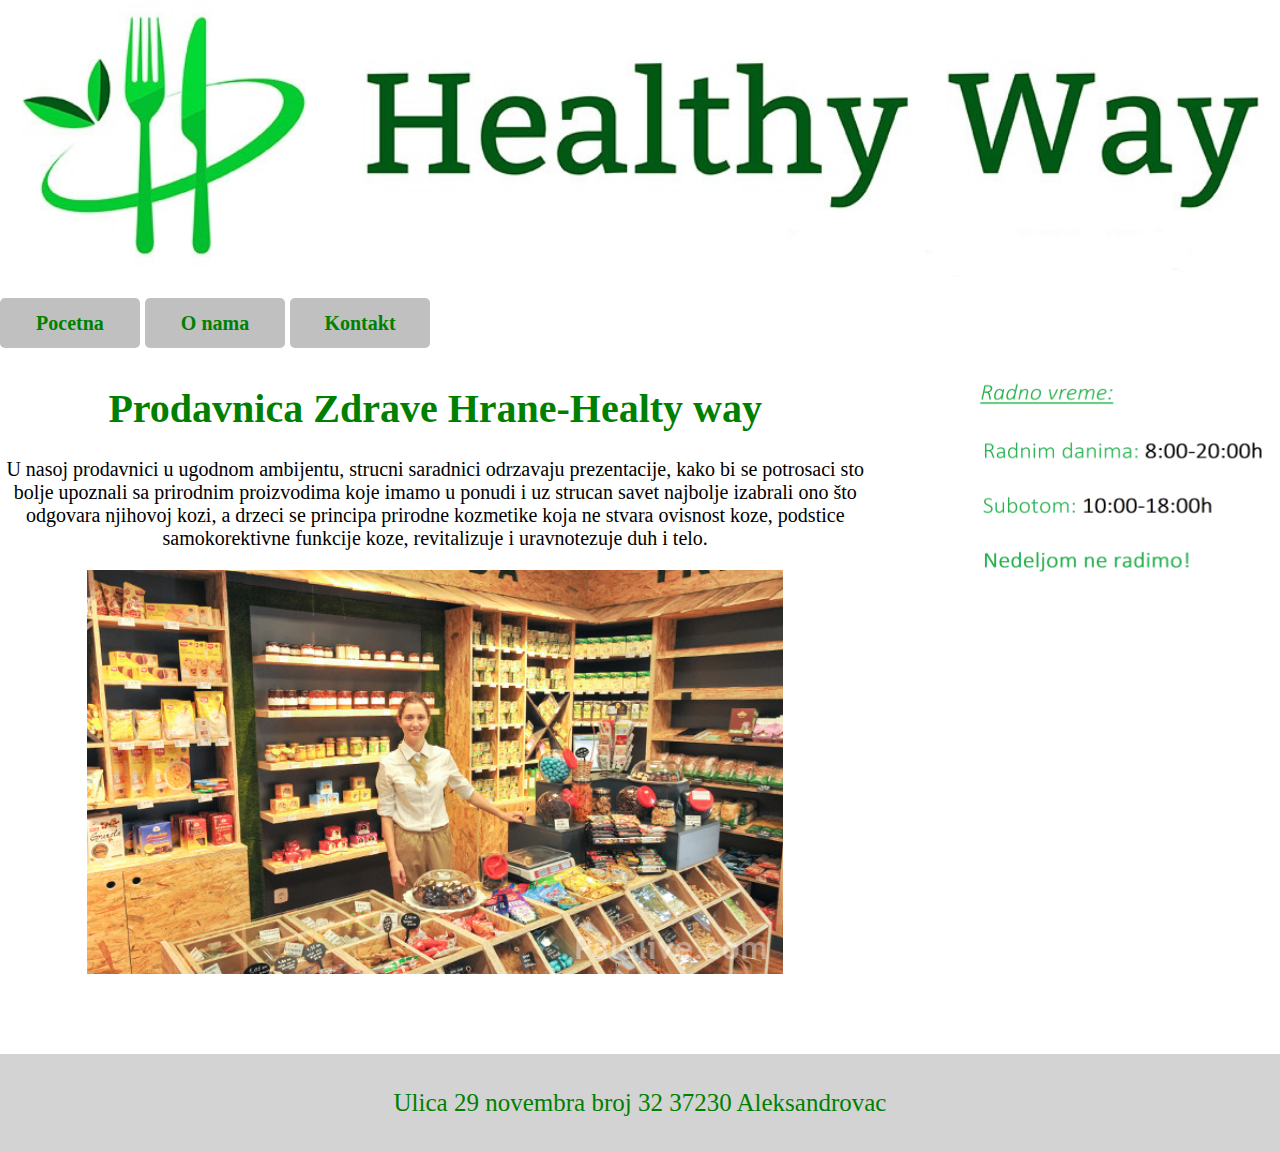
<file: Andrijana_Bogdanovic_IT/index.html>
<!DOCTYPE html>
<html>

<head>
	<meta charset="UTF-8">
	<meta name="viewport" content="width=device-width, initial-scale=1">
	<meta name="description" content="Zdrava hrana - HEALTHY WAY. Prodavnica postoji 5 godina i pravo je mesto za ljubitelje zdrave ishrane i zdravog zivota.">
	<meta name="keywords" content="zdrava, hrana, ishrana, prodavnica, Aleksandrovac, zitarice, cajevi, healthyWay, Zdrava hrana">
	<meta name="author" content="Andrijana Bogdanovic">
	<link rel="stylesheet" type="text/css" href="pr.css">
	<link rel="icon" href="ikonica.webp" type="image/x-icon" sizes="16x16" alt="Ikonica-favicon">
	<title>ZDRAVA HRANA-Prodavnica HEALTHY WAY-Aleksandrovac</title>
</head>

<body>
	<a href="https://www.andrijanabogdanovic.000webhost.com/" rel="nofollow"></a>
	<div class="header">
		<img id="healthyway" src="slikazahederjpg.jpg" alt="slikaZaHeder">
	</div>
	<label for="show-menu" class="show-menu">Prikazi meni</label>
	<input type="checkbox" id="show-menu" role="button">
	<ul id="menu">
		<li><a href="index.html">Pocetna </a>
		</li>
		<li><a href="onama.html">O nama</a>
		</li>
		<li><a href="kontakt.html">Kontakt</a>
		</li>
	</ul>
	<div class="row">
		<div class="levakolona">
			<div class="uredjenje">
				<h1>Prodavnica Zdrave Hrane-Healty way</h1>
				<p>U nasoj prodavnici u ugodnom ambijentu, strucni saradnici odrzavaju prezentacije, kako bi se potrosaci sto bolje upoznali sa prirodnim proizvodima koje imamo u ponudi i uz strucan savet najbolje izabrali ono što odgovara njihovoj kozi, a drzeci se principa prirodne kozmetike koja ne stvara ovisnost koze, podstice samokorektivne funkcije koze, revitalizuje i uravnotezuje duh i telo.</p>
				<img id="slikap" src="slikap.jpg" alt="slikaNaPocetnojStrani">
			</div>
		</div>
		<div class="desnakolona">
			<div class="uredjenje">
				<img id="rot2" src="animacija.png" alt="radnoVreme">
			</div>
		</div>
	</div>
	<div class="footer">
		<p id="adresa">Ulica 29 novembra broj 32 37230 Aleksandrovac</p>
	</div>
	<script src="https://account.snatchbot.me/script.js"></script><script>window.sntchChat.Init(97651)</script>
</body>

</html>
</file>
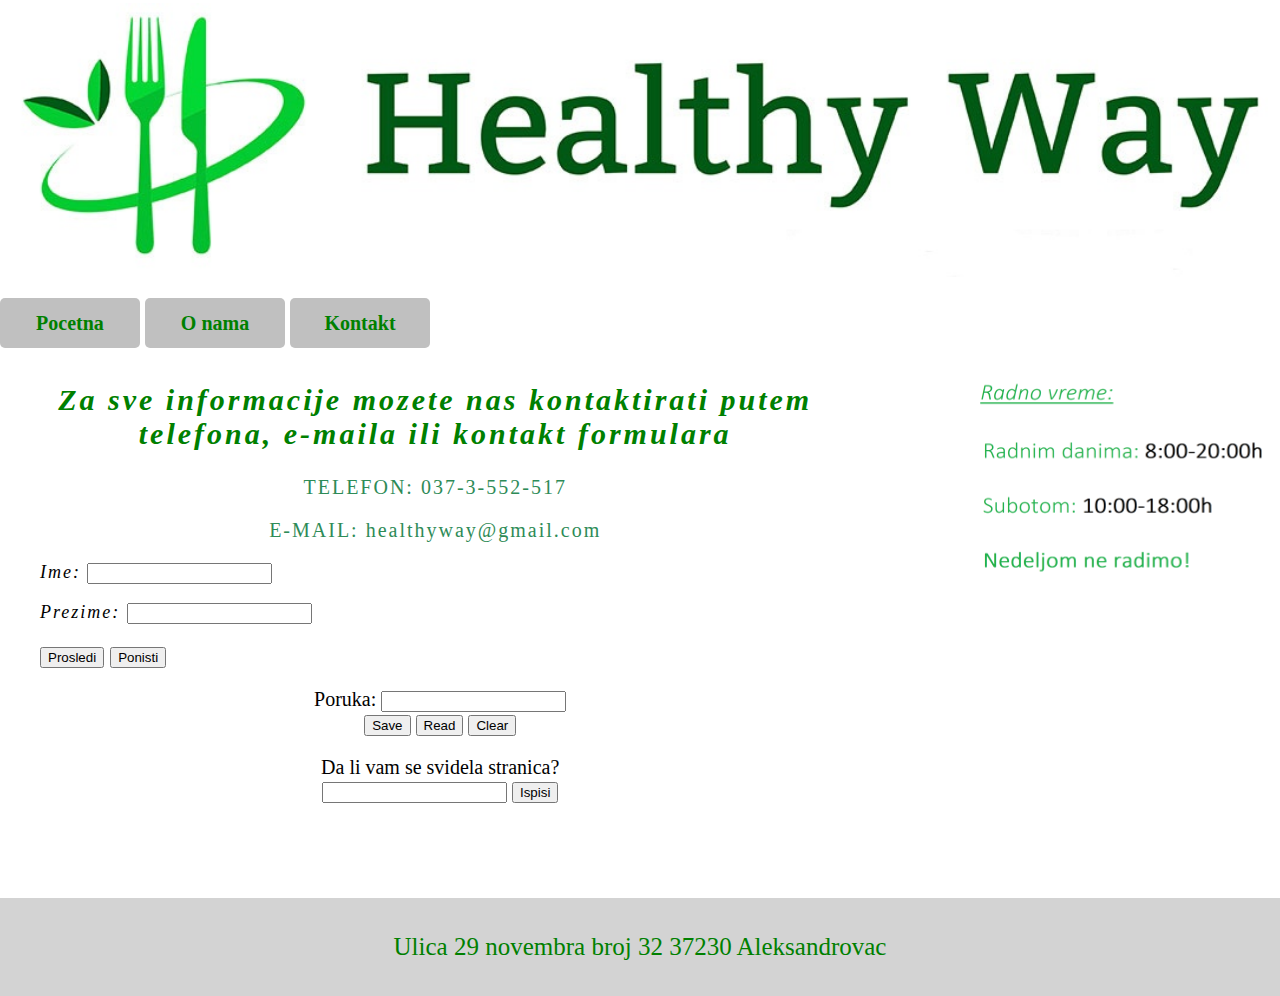
<file: Andrijana_Bogdanovic_IT/kontakt.html>
<!DOCTYPE html>
<html>

<head>
	<meta charset="UTF-8">
	<meta name="viewport" content="width=device-width, initial-scale=1">
	<meta name="description" content="Zdrava hrana - HEALTHY WAY. Prodavnica postoji 5 godina i pravo je mesto za ljubitelje zdrave ishrane i zdravog zivota.">
	<meta name="keywords" content="zdrava,hrana,ishrana,prodavnica,Aleksandrovac,zitarice,cajevi,semenke">
	<meta name="author" content="Andrijana Bogdanovic">
	<link rel="stylesheet" type="text/css" href="pr.css">
	<link rel="icon" href="ikonica.webp" type="image/x-icon" sizes="16x16" alt="Ikonica-favicon">
	<title>ZDRAVA HRANA-Prodavnica HEALTHY WAY-Aleksandrovac</title>
</head>

<body>
	<div class="header">
		<img id="healthyway" src="slikazahederjpg.jpg" alt="slikaZaHeder">
	</div>
	<label for="show-menu" class="show-menu">Prikazi meni</label>
	<input type="checkbox" id="show-menu" role="button">
	<ul id="menu">
		<li><a href="index.html">Pocetna </a>
		</li>
		<li><a href="onama.html">O nama</a>
		</li>
		<li><a href="kontakt.html">Kontakt</a>
		</li>
	</ul>
	<div class="row">
		<div class="levakolona">
			<div class="uredjenje">
				<h2 class="onamaH2">
						Za sve informacije mozete nas kontaktirati putem telefona, e-maila ili kontakt formulara
					</h2>
				<p class="kontakt1">TELEFON: 037-3-552-517</p>
				<p class="kontakt1">E-MAIL: healthyway@gmail.com</p>
				<div class="forme">
					<form name="obrazac">
						<p class="Kontakt">Ime:
							<input type="text" id="ime">
						</p>
						<p class="Kontakt">Prezime:
							<input type="text" id="prezime">
						</p>
						<p class="buttoni">
							<input type="button" value="Prosledi" onclick="validacija()">
							<input type="button" value="Ponisti">
						</p>
						<p class="kontakt">Poruka:
							<input type="text" id="field" class="polje">
							<br>
							<input type="button" value="Save" id="save">
							<input type="button" value="Read" id="read">
							<input type="button" value="Clear" id="clear">
							<p class="kontakt">Da li vam se svidela stranica?
								<br>
								<input type="text" id="nekiTekst">
								<button onclick="ocenaSajta()">Ispisi</button>
							</p>
					</form>
				</div>
			</div>
		</div>
		<div class="desnakolona">
			<div class="uredjenje">
				<img id="rot2" src="animacija.png" alt="slikaRadnoVreme">
			</div>
		</div>
	</div>
	<div class="footer">
		<p id="adresa">Ulica 29 novembra broj 32 37230 Aleksandrovac</p>
	</div>
	<script src="objekti.js"></script>
</body>

</html>
</file>
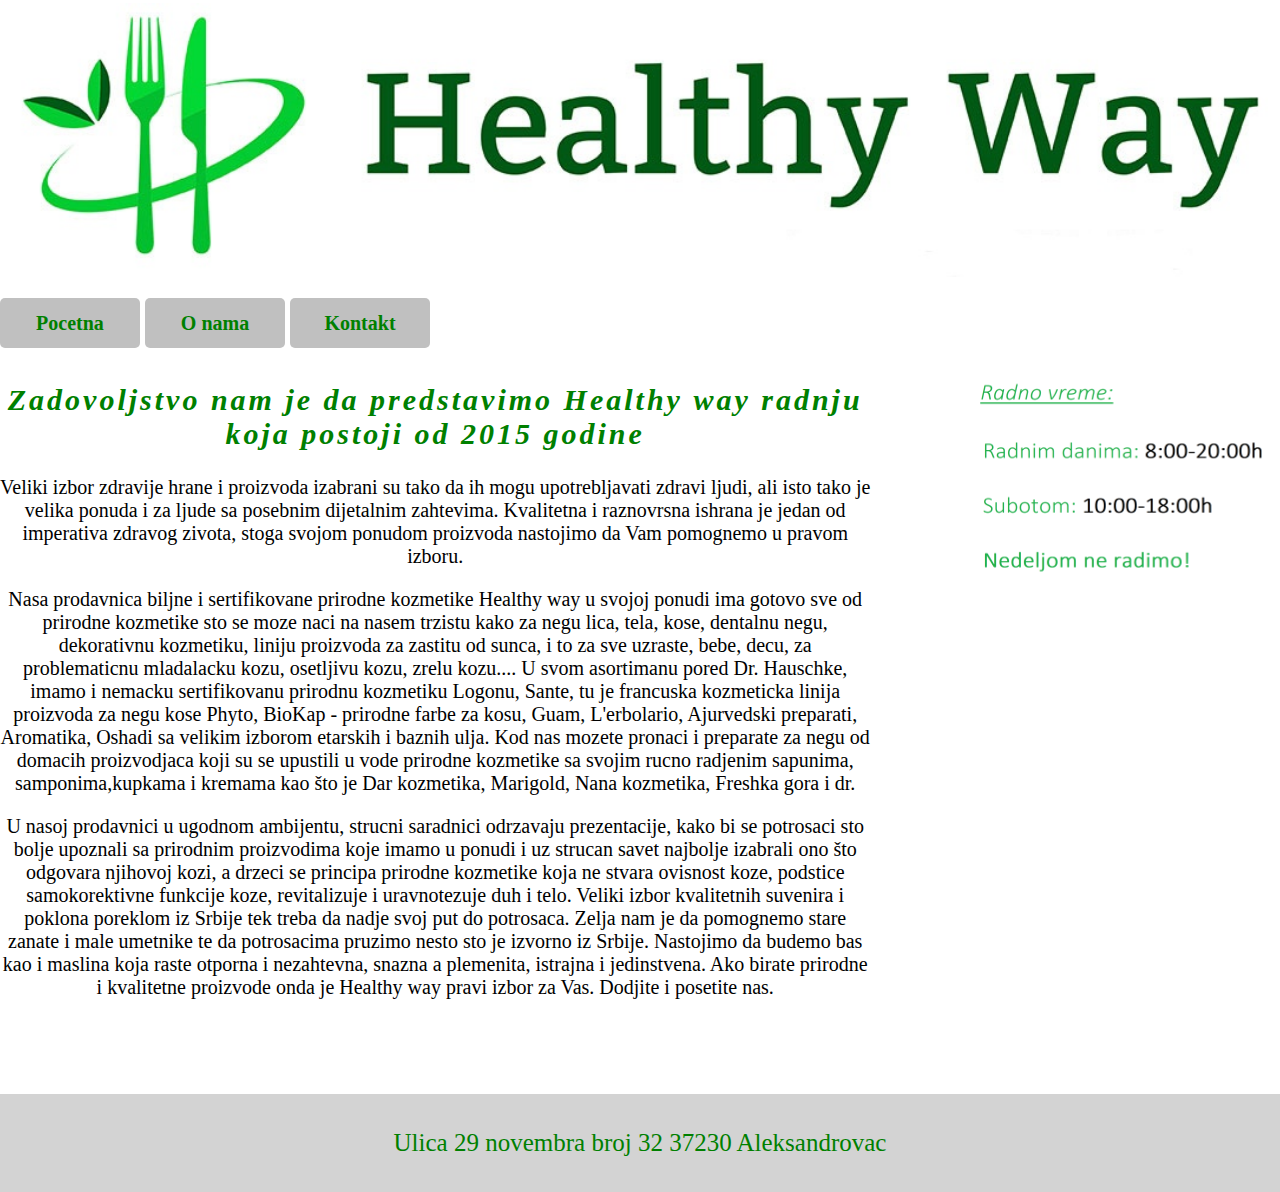
<file: Andrijana_Bogdanovic_IT/onama.html>
<!DOCTYPE html>
<html>
	<head>
	<meta charset="UTF-8">
	<meta name="viewport" content="width=device-width, initial-scale=1">
	<meta name="description" content="Zdrava hrana - HEALTHY WAY. Prodavnica postoji 5 godina i pravo je mesto za ljubitelje zdrave ishrane i zdravog zivota.">
	<meta name="keywords" content="zdrava,hrana,ishrana,prodavnica,Aleksandrovac,zitarice,cajevi,semenke">
	<meta name="author" content="Andrijana Bogdanovic">
	<link rel="stylesheet" type="text/css" href="pr.css">
	<link rel="icon" href="ikonica.webp" type="image/x-icon" sizes="16x16" alt="Ikonica-favicon">
	<title>ZDRAVA HRANA-Prodavnica HEALTHY WAY-Aleksandrovac</title>
	</head>
	<body>
		<div class="header">
			 <img id="healthyway"  src="slikazahederjpg.jpg" alt="slikaZaHeder">		
		</div>
		<label for="show-menu" class="show-menu">Prikazi meni</label>
		<input type="checkbox" id="show-menu" role="button">
		<ul id="menu">
			<li><a href="index.html">Pocetna </a></li>
			<li><a href="onama.html">O nama</a></li>
			<li><a href="kontakt.html">Kontakt</a></li>
		</ul>
		<div class="row">
			<div class="levakolona">
				<div class="uredjenje">		
					<h2 class="onamaH2">
						Zadovoljstvo nam je da predstavimo Healthy way radnju koja postoji od 2015 godine
					</h2>
					<p>
						Veliki izbor zdravije hrane i proizvoda izabrani su tako da ih mogu upotrebljavati zdravi ljudi, ali isto tako je velika ponuda 
						i za ljude sa posebnim dijetalnim zahtevima. 
						Kvalitetna i raznovrsna ishrana je jedan od imperativa zdravog zivota, stoga svojom ponudom proizvoda nastojimo da Vam pomognemo u pravom izboru.
					</p>
					<p>
						Nasa prodavnica biljne i sertifikovane prirodne kozmetike Healthy way u svojoj ponudi ima gotovo sve od prirodne kozmetike sto se moze naci
						na nasem trzistu kako za negu lica,
						tela, kose, dentalnu negu, dekorativnu kozmetiku, liniju proizvoda za zastitu od sunca, i to za sve uzraste, bebe, decu, za problematicnu mladalacku kozu,
						osetljivu kozu, zrelu kozu....
						U svom asortimanu pored Dr. Hauschke, imamo i nemacku sertifikovanu prirodnu kozmetiku Logonu, Sante, tu je francuska kozmeticka linija proizvoda
						za negu kose Phyto,
						BioKap - prirodne farbe za kosu, Guam, L'erbolario, Ajurvedski preparati, Aromatika,
						Oshadi sa velikim izborom etarskih i baznih ulja. Kod nas mozete pronaci i preparate za negu od domacih proizvodjaca
						koji su se upustili u vode prirodne kozmetike sa svojim rucno radjenim sapunima, 
						samponima,kupkama i kremama kao što je Dar kozmetika, Marigold, Nana kozmetika, Freshka gora i dr.
					</p>
					<p>
						U nasoj prodavnici u ugodnom ambijentu, strucni saradnici odrzavaju prezentacije, kako bi se potrosaci sto bolje upoznali sa prirodnim proizvodima koje imamo
						u ponudi i uz strucan savet najbolje izabrali ono što odgovara njihovoj kozi, a drzeci se principa prirodne kozmetike koja ne stvara ovisnost koze, podstice 
						samokorektivne funkcije koze, revitalizuje i uravnotezuje duh i telo.
						Veliki izbor kvalitetnih suvenira i poklona poreklom iz Srbije tek treba da nadje svoj put do potrosaca.
						Zelja nam je da pomognemo stare zanate i male umetnike te da potrosacima pruzimo nesto sto je izvorno iz Srbije.
						Nastojimo da budemo bas kao i maslina koja raste otporna i nezahtevna, snazna a plemenita, istrajna i jedinstvena.
						Ako birate prirodne i kvalitetne proizvode onda je Healthy way pravi izbor za Vas. Dodjite i posetite nas.
					</p>		
				</div>
			</div>
			<div class="desnakolona">
				<div class="uredjenje">
					<img id="rot2" src="animacija.png" alt="radnoVreme">			
				</div>
			</div>
		</div>	
		<div class="footer">  
			<p id="adresa">Ulica 29 novembra broj 32  37230 Aleksandrovac</p>
		</div>
	</body>
</html>
</file>
<file: Andrijana_Bogdanovic_IT/pr.css>
body {
	margin: 0;
}
.header {
	padding: 3px;
}
h1 {
	color: green;
}
ul {
	list-style-type: none;
	margin: 0;
	padding: 0;
	position: absolute;
}
li {
	display: inline-block;
	position:relative;
	margin-right: 1px;
}
li a {
	display: block;
	min-width: 140px;
	height: 50px;
	text-align: center;
	font-size: 20px;
	line-height: 50px;
	color: green;
	background-color: silver;
	text-decoration: none;
	border-radius: 5px;
	font-weight: bold;
}
li:hover a {
	background: lightgray;
	color: green;
	border-radius: 15px;
}
.show-menu {
	font-family: "Helvetica Neue", Helvetica, Arial, sans-serif;
	text-decoration: none;
	color: #fff;
	background: #19c589;
	text-align: center;
	padding: 10px 0;
	display: none;
}
input[type=checkbox] {
	display: none;
}
input[type=checkbox]:checked ~ #menu {
	display: block;
}
@media screen and (max-width: 480px) {
	ul {
		position: static;
		display: none;
	}
	li {
		margin-bottom: 1px;
	}
	ul li,
	li a {
		width: 100%;
	}
	.show-menu {
		display: block;
	}
	.desnakolona {
	    display:none;
	}
	
	.levakolona {
		width: 100%;
		text-align: center;
	}
}
textarea {
	width: 70%;
	height: 20%;
}
.column {
	float: left;
	padding: 10px;
}
.uredjenje {
	text-align: center;
	font-family: "Times New Roman", Times, serif;
	font-size: 20px;
}
.levakolona {
	float: left;
	width: 68%;
	text-align: center;
	margin: 60px 0px;
}
.desnakolona {
	float: right;
	width: 25%;
	text-align: center;
	margin: 60px 0px
}
.row:after {
	content: "";
	display: table;
	clear: both;
}
.footer {
	padding: 10px;
	text-align: center;
	margin-top: 15px;
	background-color: LightGray;
}
#adresa {
	font-size: 25px;
	color: green;
	text-align: center;
}
#onamaP {
	text-align: left;
	font-size: 20px;
	font-family: "Times New Roman", Times, serif;
}
.onamaH2 {
	text-align: center;
	font-style: italic;
	color: green;
	letter-spacing: 3px;
}
.buttoni {
	text-align: left;
	letter-spacing: 1px;
	padding-left: 30px;
}
.Kontakt {
	text-align: left;
	font-size: 18px;
	font-style: italic;
	letter-spacing: 2px;
	padding-left: 30px;
}
#popust {
	border: 2px solid green;
	font-size: 25px;
}
input[type=submit],
input[type=reset] {
	background-color: silver;
	color: green;
	font-size: 15px;
	font-weight: bold;
	float: left;
	margin: 10px 10px;
	padding-left: 10px;
}
input[type=submit]:hover,
input[type=reset]:hover {
	padding: 5px 10px;
	box-shadow: 5px 5px gray;
}
.forme {
	padding-left: 10px;
}
#healthyway {
	width: 100%;
}
.kontakt1 {
	text-align: center;
	font-size: 20px;
	letter-spacing: 2px;
	color: seaGreen;
}
@keyframes setnja {
	from {
		right: 100px;
		top: 100px
	}
	to {
		right: 0px;
		top: 0px
	}
}
@-webkit-keyframes setnja {
	from {
		right: 25%;
		top: 25%
	}
	to {
		right: 0%;
		top: 0%
	}
}
#slikap {
	width: 80%;
}
#rot2 {
	width: 500px;
	height: 200px;
	margin: 20px;
}
#rot2 {
	position: relative;
	animation-name: setnja;
	animation-duration: 3s;
	animation-direction: alternate;
	animation-iteration-count: infinite;
}
</file>
